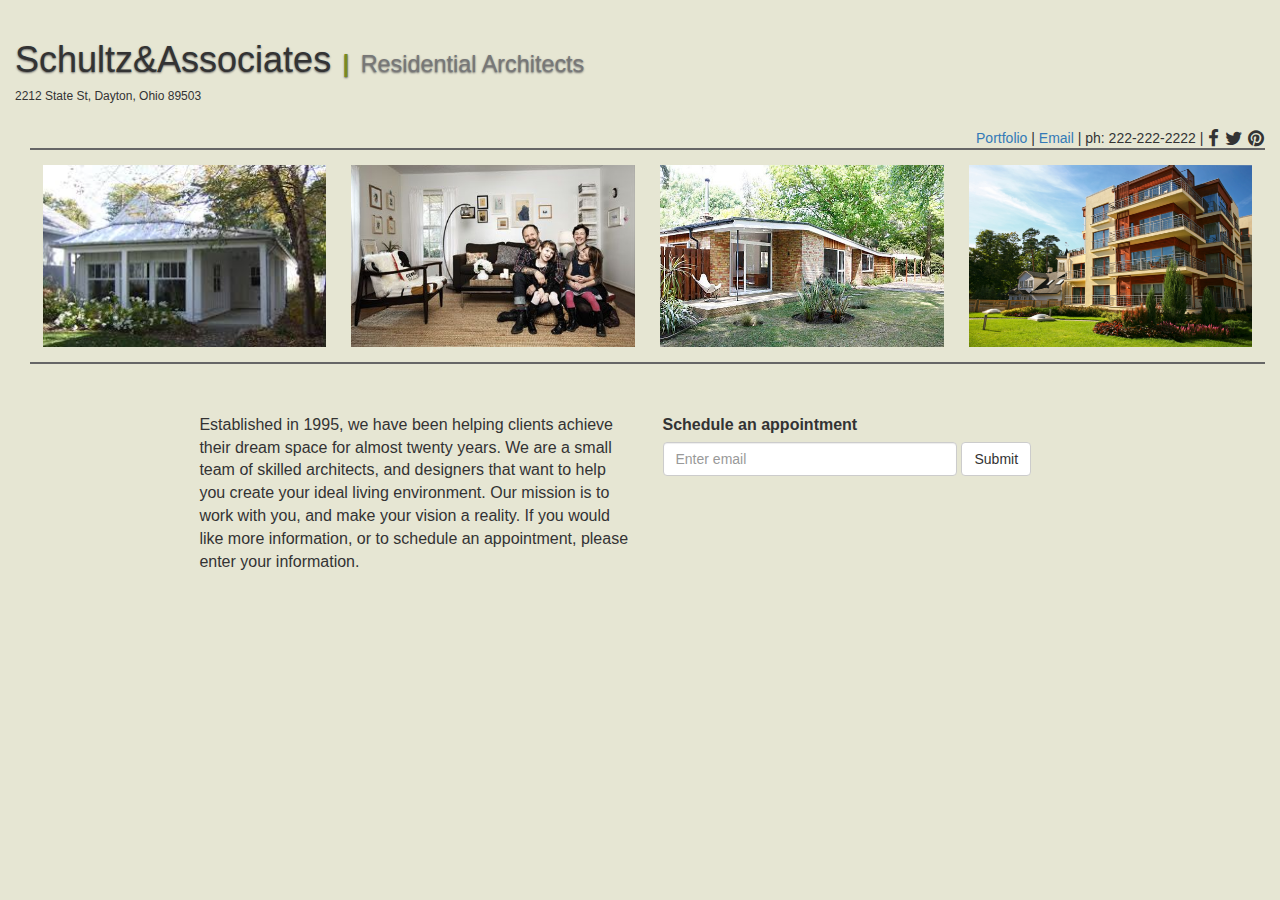
<file: index.html>
<!DOCTYPE html>

<html lang="en">
<head>
  <meta charset="UTF-8">
  <title>Schultz & Associates</title>
  <!-- Latest compiled and minified CSS -->
    <link rel="stylesheet" href="http://netdna.bootstrapcdn.com/bootstrap/3.0.2/css/bootstrap.min.css">
    <link rel="stylesheet" type="text/css" href="main.css">
    <link href="http://netdna.bootstrapcdn.com/font-awesome/4.0.3/css/font-awesome.css" rel="stylesheet">
    <link href='http://fonts.googleapis.com/css?family=Poiret+One|Cinzel+Decorative|Playfair+Display+SC' rel='stylesheet' type='text/css'>
</head>

<body>
<div class="container">
    <div class="row">
      <div class="page-header">
        <h1>Schultz&Associates<small><span> | </span>Residential Architects</small></h1>
        <h6>2212 State St, Dayton, Ohio 89503</h6>
        <!--SOCIAL MEDIA AND CONTACT-->
        <div class="media">
          <a href="work">Portfolio</a> |
          <a href="mailto:someone@example.com?Subject=Hello%20again" target="_top">Email</a> | 
          <span>ph: 222-222-2222</span> |
          <a href="http://www.facebook.com">
            <i class="fa fa-facebook fa-lg"></i> 
          </a>
          <a href="http://www.twitter.com">
            <i class="fa fa-twitter fa-lg"></i>
          </a>
          <a href="https://www.pinterest.com/">
            <i class="fa fa-pinterest fa-lg"></i>
          </a>
        </div>
      </div>
    </div>
    <!--PHOTOS-->
    <div id="middle" class="row"> 
      <div id="photo_one" class="col-sm-3">
        <img src="images/proj4_house.jpeg">
      </div>
      <div id="photo_two" class="col-sm-3">
        <img src="images/proj4.jpeg">
      </div>
      <div id="photo_three" class="col-sm-3 ">
        <img src="images/bungalow.jpeg">
      </div>
      <div id="photo_four" class="col-sm-3">
        <img src="images/apartment.jpeg">
      </div>
    </div>
    <div id="blurb" class="row">
      <div id="about" class="col-sm-6">
      Established in 1995, we have been helping clients achieve their dream space for almost twenty years. We are a small team of skilled architects, and designers that want to help you create your ideal living environment. Our mission is to work with you, and make your vision a reality. If you would like more information, or to schedule an appointment, please enter your information. 
      </div>
    <!-- Client Email-->
    <div id="form" class="col-sm-6">
    <form role="form">
      <div class="form-group">
        <label for="exampleInputEmail1">Schedule an appointment</label>
        <input type="email" class="form-control" id="exampleInputEmail1" placeholder="Enter email">
        <button type="submit" class="btn btn-default">Submit</button>
      </div>
    </div>
  </div>
</body>

</html>
</file>
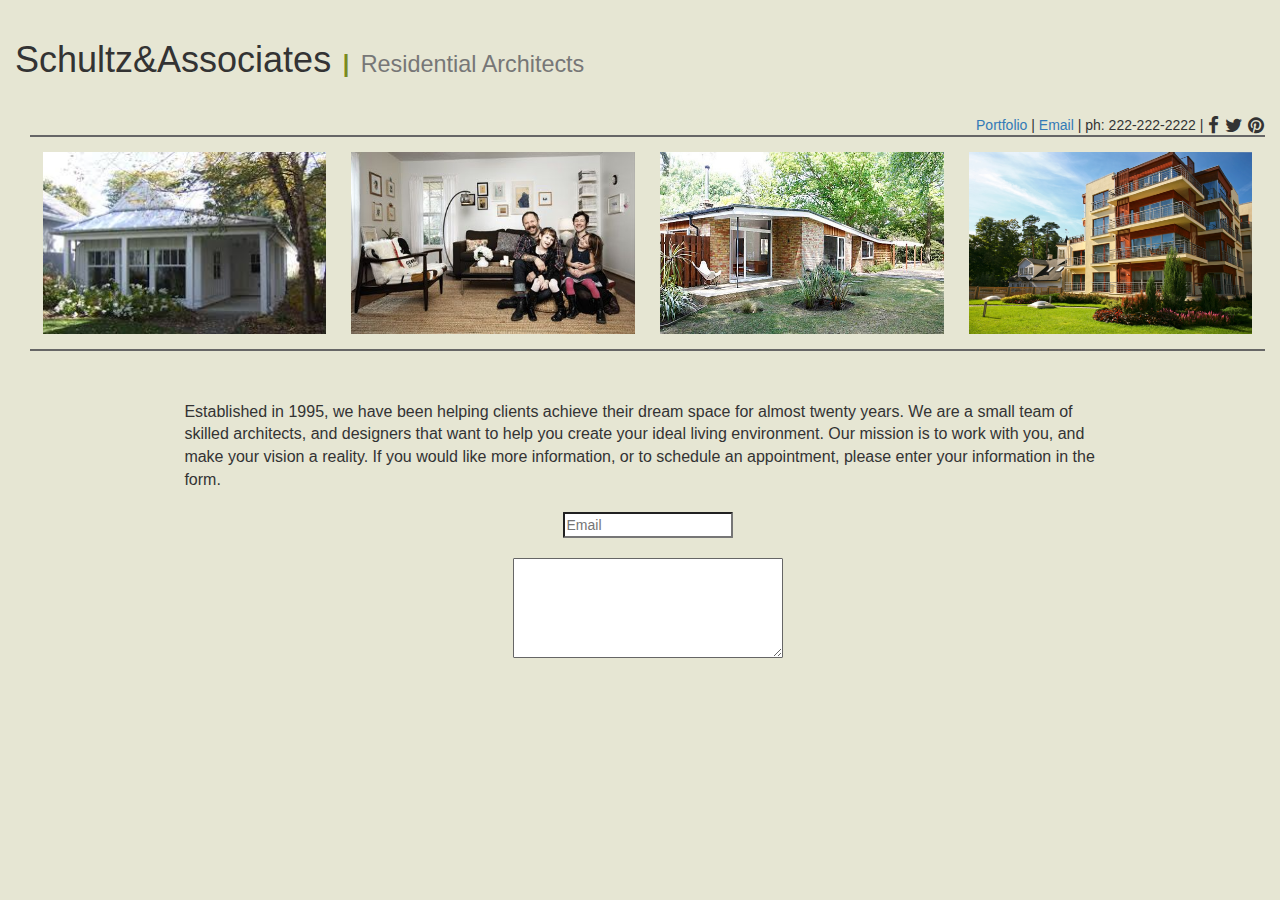
<file: small_b.html>
<!DOCTYPE html>

<html lang="en">
<head>
  <meta charset="UTF-8">
  <title>Schultz & Associates</title>
  <!-- Latest compiled and minified CSS -->
    <link rel="stylesheet" href="http://netdna.bootstrapcdn.com/bootstrap/3.0.2/css/bootstrap.min.css">
    <link rel="stylesheet" type="text/css" href="small_b.css">
    <link href="http://netdna.bootstrapcdn.com/font-awesome/4.0.3/css/font-awesome.css" rel="stylesheet">
    <link href='http://fonts.googleapis.com/css?family=Poiret+One|Cinzel+Decorative|Playfair+Display+SC' rel='stylesheet' type='text/css'>
</head>

<body>
<div class="container">
    <div class="row">
      <div class="page-header">
        <h1>Schultz&Associates<small><span> | </span>Residential Architects</small></h1>
        <h2></h2>
        <!--SOCIAL MEDIA AND CONTACT-->
        <div class="media">
          <a href="work">Portfolio</a> |
          <a href="mailto:someone@example.com?Subject=Hello%20again" target="_top">Email</a> | 
          <span>ph: 222-222-2222</span> |
          <a href="http://www.facebook.com">
            <i class="fa fa-facebook fa-lg"></i> 
          </a>
          <a href="http://www.twitter.com">
            <i class="fa fa-twitter fa-lg"></i>
          </a>
          <a href="https://www.pinterest.com/">
            <i class="fa fa-pinterest fa-lg"></i>
          </a>
        </div>
      </div>
    </div>
    <!--PHOTOS-->
    <div id="middle" class="row"> 
      <div id="photo_one" class="col-sm-3">
        <img src="images/proj4_house.jpeg">
      </div>
      <div id="photo_two" class="col-sm-3">
        <img src="images/proj4.jpeg">
      </div>
      <div id="photo_three" class="col-sm-3 ">
        <img src="images/bungalow.jpeg">
      </div>
      <div id="photo_four" class="col-sm-3">
        <img src="images/apartment.jpeg">
      </div>
    </div>
    <div id="blurb" class="row">
      Established in 1995, we have been helping clients achieve their dream space for almost twenty years. We are a small team of skilled architects, and designers that want to help you create your ideal living environment. Our mission is to work with you, and make your vision a reality. If you would like more information, or to schedule an appointment, please enter your information in the form. 
    </div>
  

    <!-- Client Email-->
    <div class="control-group">
      <label class="control-label" for="textinput"></label>
      <div class="controls">
        <input id="textinput" name="textinput" type="text" placeholder="Email" class="input-xlarge">
      </div>
    </div>

    <!-- Textarea -->
    <div class="control-group">
      <label class="control-label" for="textarea"></label>
      <div class="controls">                     
        <textarea id="textarea" name="textarea"></textarea>
      </div>
    </div>
 
    
  
     
    
     
 
</body>

</html>
</file>
<file: main.css>
html{
	background-color: #E6E6D3;
}

.container{
	width: 100%;
	height: 100%;
	background-color: #E6E6D3;
	padding-left: 30px;
	max-width: 1600px;
	margin-bottom: 75px;
}


.media {
	width: 400px;
	height: 20px;
	float:right;
	padding-right: 0px;
	margin-right: 15px;
	text-align: right;
}

	.media i{
		padding: 1px;
		color: #333333;
	}

.page-header{
	border-bottom: 0px;
	margin-bottom: -48px;
	padding-top: 0px;
}
	
	.page-header h1{
		text-shadow: 0 1px 2px #666;
	}

	.page-header h1 span{
		font-weight: bold;
		color: #7A8A20;
		padding: 5px;
	}

	/*.page-header h6{
		padding-right: 10px;

	}
*/
#middle{
	width: 100%;
	border-top: 2px solid #666;
	border-bottom: 2px solid #666;
	padding-bottom: 10px;
	margin-right: 0px;
	margin-left: 0px;
}

	#middle div {
		padding-left: 0px;
		padding-right: 0px;
		padding-top: 10px;
		height: 202px;
		text-align: center;
	}

		#middle div img {
			height: 100%;
			width: 95%;
			padding: 5px;
        }

#blurb {
	width: 75%;
	min-width:200px;
	margin-left: auto;
	margin-right: auto;
	margin-top: 50px;
	font-size: 16px;
}

#exampleInputEmail1 {
	display: inline;
	width: 68%;
}


/*.footer{
	position: fixed;
	width: 100%;
	height: 200px;
  	background-color: black;
}*/
</file>
<file: small_b.css>
html{
	background-color: #E6E6D3;
}

.container{
	width: 100%;
	height: 100%;
	background-color: #E6E6D3;
	padding-left: 30px;
	max-width: 1600px;
	overflow: scroll;
	margin-bottom: 75px;
}


.media {
	width: 400px;
	height: 20px;
	float:right;
	padding-right: 0px;
	margin-right: 15px;
	text-align: right;
}

	.media i{
		padding: 1px;
		color: #333333;
	}

.page-header{
	border-bottom: 0px;
	margin-bottom: -48px;
	padding-top: 0px;
}
	
	.page-header h1 span{
		font-weight: bold;
		color: #7A8A20;
		padding: 5px;
	}

#middle{
	width: 100%;
	border-top: 2px solid #666;
	border-bottom: 2px solid #666;
	padding-bottom: 10px;
	margin-right: 0px;
	margin-left: 0px;
}

	#middle div {
		padding-left: 0px;
		padding-right: 0px;
		padding-top: 10px;
		height: 202px;
		text-align: center;
	}

		#middle div img {
			height: 100%;
			width: 95%;
			padding: 5px;
        }

#blurb {
	width: 75%;
	min-width:200px;
	margin-left: auto;
	margin-right: auto;
	margin-top: 50px;
	font-size: 16px;
}

.control-group{
	text-align: center;
}

#textinput{
	width: 170px;
	border-radius: 1px;
}

#textarea{
	width: 270px;
	height: 100px;
	border-radius: 1px;
	border: 1px solid #666;
}
</file>
